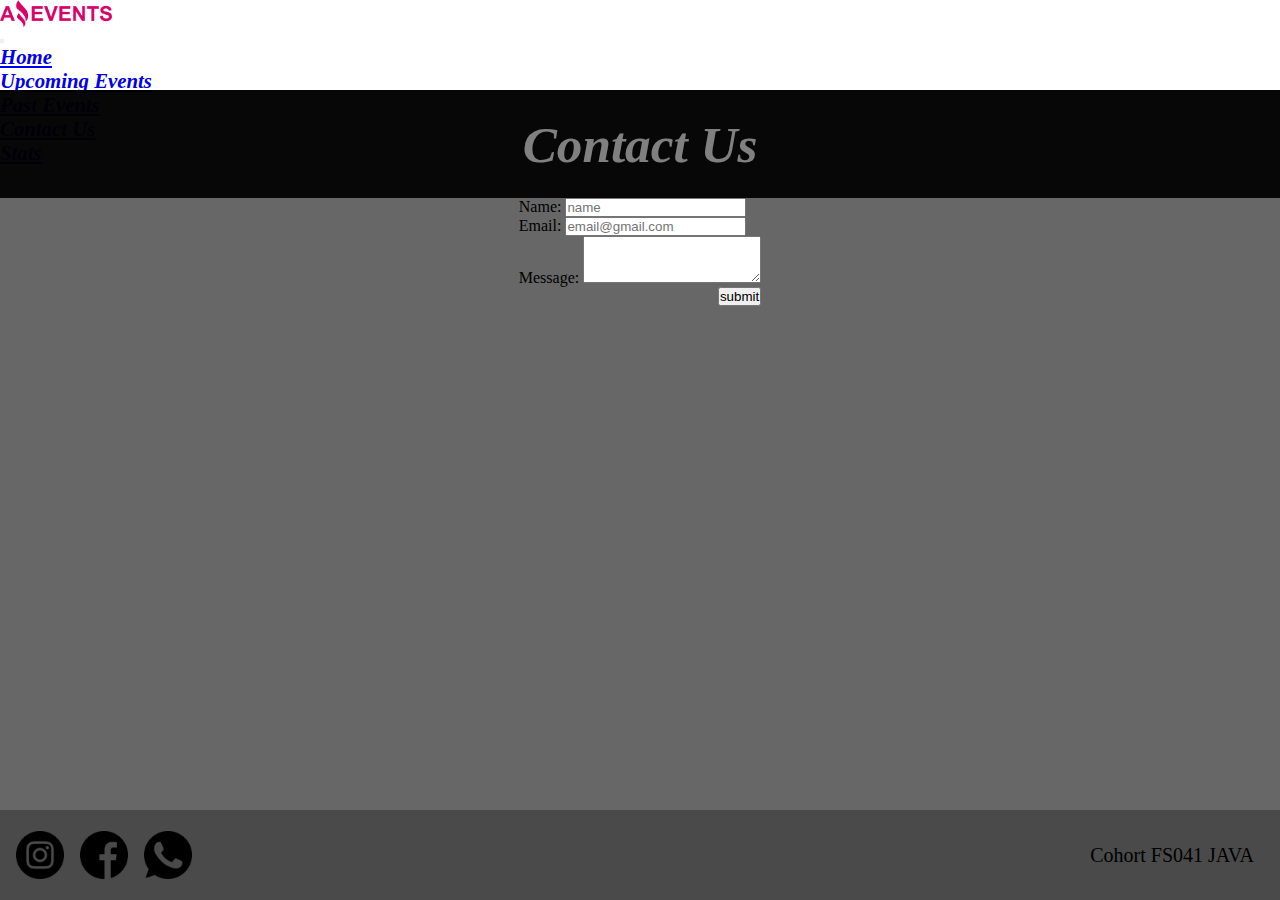
<file: contactus.html>
<!DOCTYPE html>
<html lang="en">
<head>
    <meta charset="UTF-8">
    <meta http-equiv="X-UA-Compatible" content="IE=edge">
    <meta name="viewport" content="width=device-width, initial-scale=1.0">
    <link rel="stylesheet" href="./assets/style/style.css">
    <link rel="shortcut icon" href="./assets/LogoAmazingEvents.png" type="image/x-icon">
    <title>AmazingEvents | ContactUs</title>
    <link href="https://cdn.jsdelivr.net/npm/bootstrap@5.2.3/dist/css/bootstrap.min.css" rel="stylesheet" integrity="sha384-rbsA2VBKQhggwzxH7pPCaAqO46MgnOM80zW1RWuH61DGLwZJEdK2Kadq2F9CUG65" crossorigin="anonymous">
</head>
<body>
<header>
    <nav class="navbar navbar-dark navbar-expand-lg bg-dark">
        <div class="container-fluid">
            <div><img class="logo" src="./assets/LogoAmazingEvents.png" alt=""></div>
          <button class="navbar-toggler" type="button" data-bs-toggle="collapse" data-bs-target="#navbarNav" aria-controls="navbarNav" aria-expanded="false" aria-label="Toggle navigation">
            <span class="navbar-toggler-icon"></span>
          </button>
          <div class="collapse navbar-collapse" id="navbarNav">
            <ul class="navbar-nav">
                <li class="nav-item">
                  <a class="nav-link" href="./index.html">Home</a>
                </li>
                <li class="nav-item">
                    <a class="nav-link" href="./upcoming.html">Upcoming Events</a>
                </li>
                <li class="nav-item">
                    <a class="nav-link" href="./pastevent.html">Past Events</a>
                </li>
                <li class="nav-item">
                  <a class="nav-link active" aria-current="page" href="#">Contact Us</a>
                </li>
              <li class="nav-item">
                <a class="nav-link" href="./stats.html">Stats</a>
              </li>
            </ul>
          </div>
        </div>
      </nav>
</header>
    <main>
        <h1>Contact Us</h1>
        
        <form class="form-contact">
            <div>
                <div class="mb-2 d-flex  flex-column">
                    <label for="exampleFormControlInput1" class="form-label">Name:</label>
                    <input type="text" class="form-control" id="exampleFormControlInput1" placeholder="name">
                </div>
                <div class="mb-2 d-flex  flex-column">
                    <label for="exampleFormControlInput2" class="form-label">Email:</label>
                    <input type="email" class="form-control" id="exampleFormControlInput2" placeholder="email@gmail.com">
                </div>
                <div class="mb-3 d-flex  flex-column">
                    <label for="exampleFormControlTextarea3" class="form-label">Message:</label>
                    <textarea class="form-control" id="exampleFormControlTextarea3" rows="3"></textarea>
                </div>
                <div class="contact-form">
                    <button type="button" class="btn btn-dark">submit</button>
                </div>
            </div>
        </form>

    </main>
    <footer>
        <div class="imgs">
            <img class="inst" src="./assets/instagram.png" alt="">
            <img class="face" src="./assets/facebook.png" alt="">
            <img class="what" src="./assets/whatsapp.png" alt="">
        </div>
        <div class="p">
            <p>Cohort FS041 JAVA</p>
        </div>
    </footer>
    <script src="https://cdn.jsdelivr.net/npm/bootstrap@5.2.3/dist/js/bootstrap.bundle.min.js" integrity="sha384-kenU1KFdBIe4zVF0s0G1M5b4hcpxyD9F7jL+jjXkk+Q2h455rYXK/7HAuoJl+0I4" crossorigin="anonymous"></script>
</body>
</html>
</file>
<file: assets/style/style.css>
* {
    box-sizing: border-box;
    margin: 0;
    padding: 0;
}

.logo {
    display: flex;
    align-items: center;
    justify-content: center;
    width: 7rem;
}

nav {
    height: 10vh;
}
.navbar-nav {
    align-items: flex-end;
}

.nav-link{
    font: oblique bold 130% cursive;
}

body {
    display: flex;
    flex-direction: column;
}

.form-check-input {
    margin-right: 0.5rem;
}

.form-check{
    padding-right: 0.5rem;
}

.collapse {
    justify-content: flex-end;
}

main {
    background-color: rgba(0, 0, 0, 0.596);
    display: flex;
    flex-direction: column;
    min-height: 80vh;
}

main h1 {
    display: flex;
    justify-content: center;
    align-items: center;
    background-color: rgba(0, 0, 0, 0.932);
    color:rgb(255 255 255 / 49%);
    width: 100%;
    height: 12vh;
    font: oblique bold 320% cursive;
}

form {display: flex;}

.cards {
    display: flex;
    justify-content: center;
    flex-wrap: wrap;
    padding-top: 1rem;
    padding-bottom: 10px;
}

.card-body {
    text-align: center;
}

.checkbox {
    display: flex;
    justify-content:space-around;
    flex-wrap: wrap;
}

.d-flex {
    justify-content: space-around;
}

.imgs {
    display: flex;
    justify-content: flex-start;
    height: 3rem;
}

.inst, .face, .what {
    display: flex;
    justify-content: center;
    padding-left: 1rem;
}

.p {
    display: flex;
    justify-content: center;
    text-align: center;
    font-size: 20px;
    padding-right: 10px;
    
}

.form-contact {
    display: flex;
    justify-content: center;
    flex-direction: column;
    align-items: center;
}

.contact-form {
    display: flex;
    justify-content: end;
}


footer {
    display: flex;
    justify-content: space-between;
    height: 10vh;
    background-color: #000000b5;
    align-items: center;
    padding-right: 1rem;
    flex-wrap: wrap;
}

.table-stats {
    border-collapse: collapse;
    display: flex;
    flex-direction: column;
    align-items: center;
    text-align: center;
}


.row {
    justify-content: center;
}

.col-md-8{
    display: flex;
    border: 1px solid white;
}

.card-foot {
    display: flex;
    justify-content: center;
    flex-direction: column;
}

.card-img-top {
    height: 10rem;
}

.colores{
    background-color:#eca73993;
    font: oblique bold 110% cursive;
}

.margin {
    margin: 10px;
    font: oblique bold 100% cursive;
}

.colorCard{
    background-color:#191d22;
    color:rgb(255 255 255 / 49%);
    font: oblique bold 100% cursive;
}
</file>
